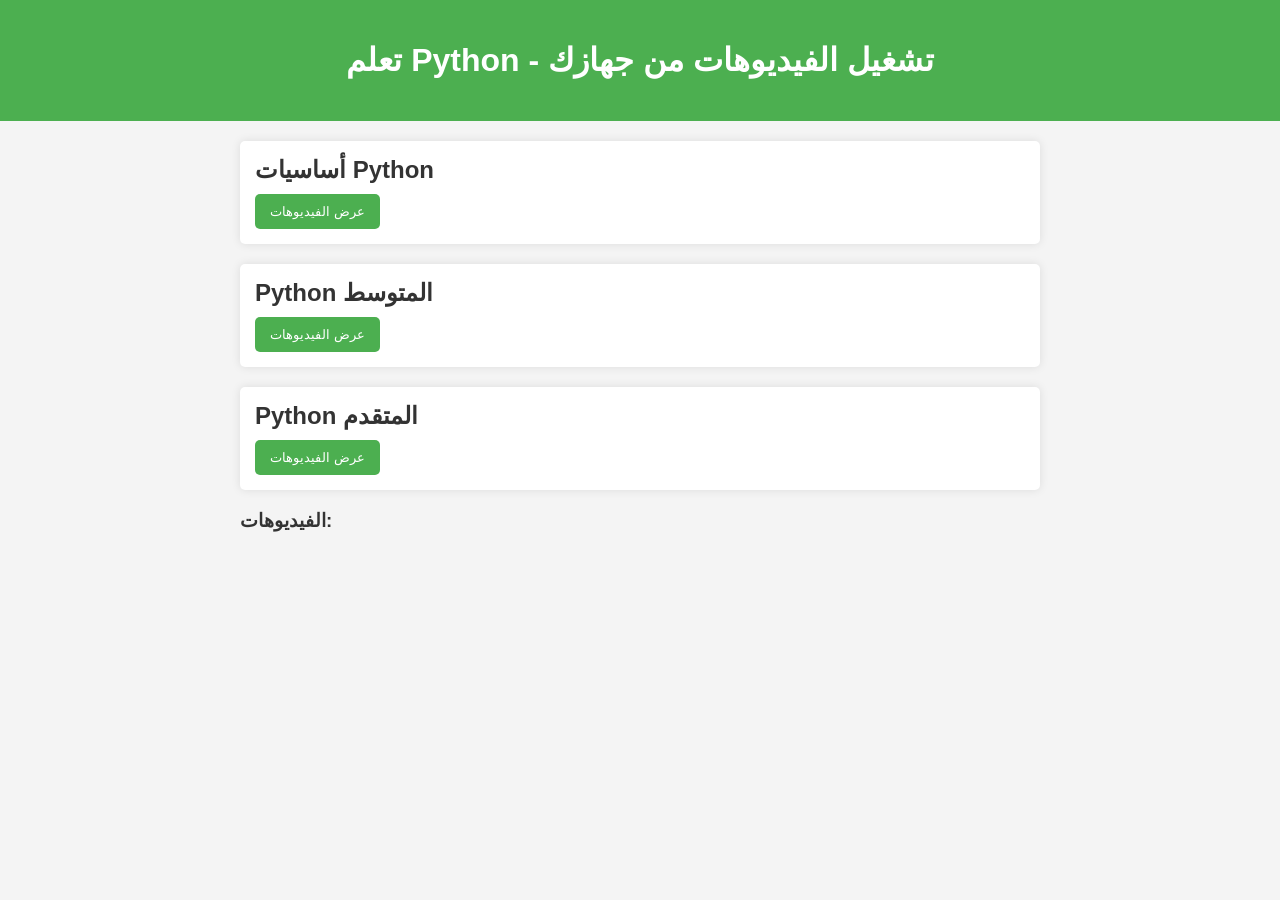
<file: JACK.html>
<!DOCTYPE html>
<html lang="ar">
<head>
    <meta charset="UTF-8">
    <meta name="viewport" content="width=device-width, initial-scale=1.0">
    <title>تعلم Python على جهازك</title>
    <style>
        body {
            font-family: Arial, sans-serif;
            margin: 0;
            padding: 0;
            background-color: #f4f4f4;
            color: #333;
        }
        header {
            background-color: #4caf50;
            color: white;
            padding: 20px;
            text-align: center;
        }
        .container {
            margin: 20px;
            max-width: 800px;
            margin: 20px auto;
        }
        .course {
            margin-bottom: 20px;
            padding: 15px;
            background: #fff;
            border-radius: 5px;
            box-shadow: 0 0 10px rgba(0, 0, 0, 0.1);
        }
        .course h2 {
            margin: 0 0 10px;
        }
        .course button {
            background: #4caf50;
            color: white;
            border: none;
            padding: 10px 15px;
            border-radius: 5px;
            cursor: pointer;
        }
        .course button:hover {
            background: #45a049;
        }
        .video-container {
            margin-top: 20px;
        }
        video {
            width: 100%;
            height: auto;
            border-radius: 5px;
        }
    </style>
</head>
<body>
    <header>
        <h1>تعلم Python - تشغيل الفيديوهات من جهازك</h1>
    </header>
    <div class="container">
        <!-- كورسات -->
        <div class="course">
            <h2>أساسيات Python</h2>
            <button onclick="loadVideos('basics')">عرض الفيديوهات</button>
        </div>
        <div class="course">
            <h2>Python المتوسط</h2>
            <button onclick="loadVideos('intermediate')">عرض الفيديوهات</button>
        </div>
        <div class="course">
            <h2>Python المتقدم</h2>
            <button onclick="loadVideos('advanced')">عرض الفيديوهات</button>
        </div>

        <!-- قائمة الفيديوهات -->
        <div class="video-container" id="video-container">
            <h3>الفيديوهات:</h3>
            <div id="video-list"></div>
        </div>
    </div>

    <script>
        // قوائم الفيديوهات (المحفوظة على الجهاز)
        const videos = {
            basics: [
                { title: 'مقدمة إلى Python', src: 'videos/basics_intro.mp4' },
                { title: 'المتغيرات والجمل الشرطية', src: 'videos/basics_variables.mp4' }
            ],
            intermediate: [
                { title: 'البرمجة الكائنية (OOP)', src: 'videos/intermediate_oop.mp4' },
                { title: 'إدارة الأخطاء', src: 'videos/intermediate_errors.mp4' }
            ],
            advanced: [
                { title: 'تحليل البيانات باستخدام Pandas', src: 'videos/advanced_pandas.mp4' },
                { title: 'الذكاء الاصطناعي باستخدام Python', src: 'videos/advanced_ai.mp4' }
            ]
        };

        // تحميل الفيديوهات حسب الكورس
        function loadVideos(course) {
            const videoContainer = document.getElementById('video-list');
            videoContainer.innerHTML = ''; // تفريغ القائمة السابقة

            if (videos[course]) {
                videos[course].forEach(video => {
                    const videoElement = document.createElement('div');
                    videoElement.innerHTML = `
                        <h4>${video.title}</h4>
                        <video controls>
                            <source src="${video.src}" type="video/mp4">
                            متصفحك لا يدعم تشغيل الفيديو.
                        </video>
                    `;
                    videoContainer.appendChild(videoElement);
                });
            } else {
                videoContainer.innerHTML = '<p>لا توجد فيديوهات متوفرة لهذا الكورس.</p>';
            }
        }
    </script>
</body>
</html>
</file>
